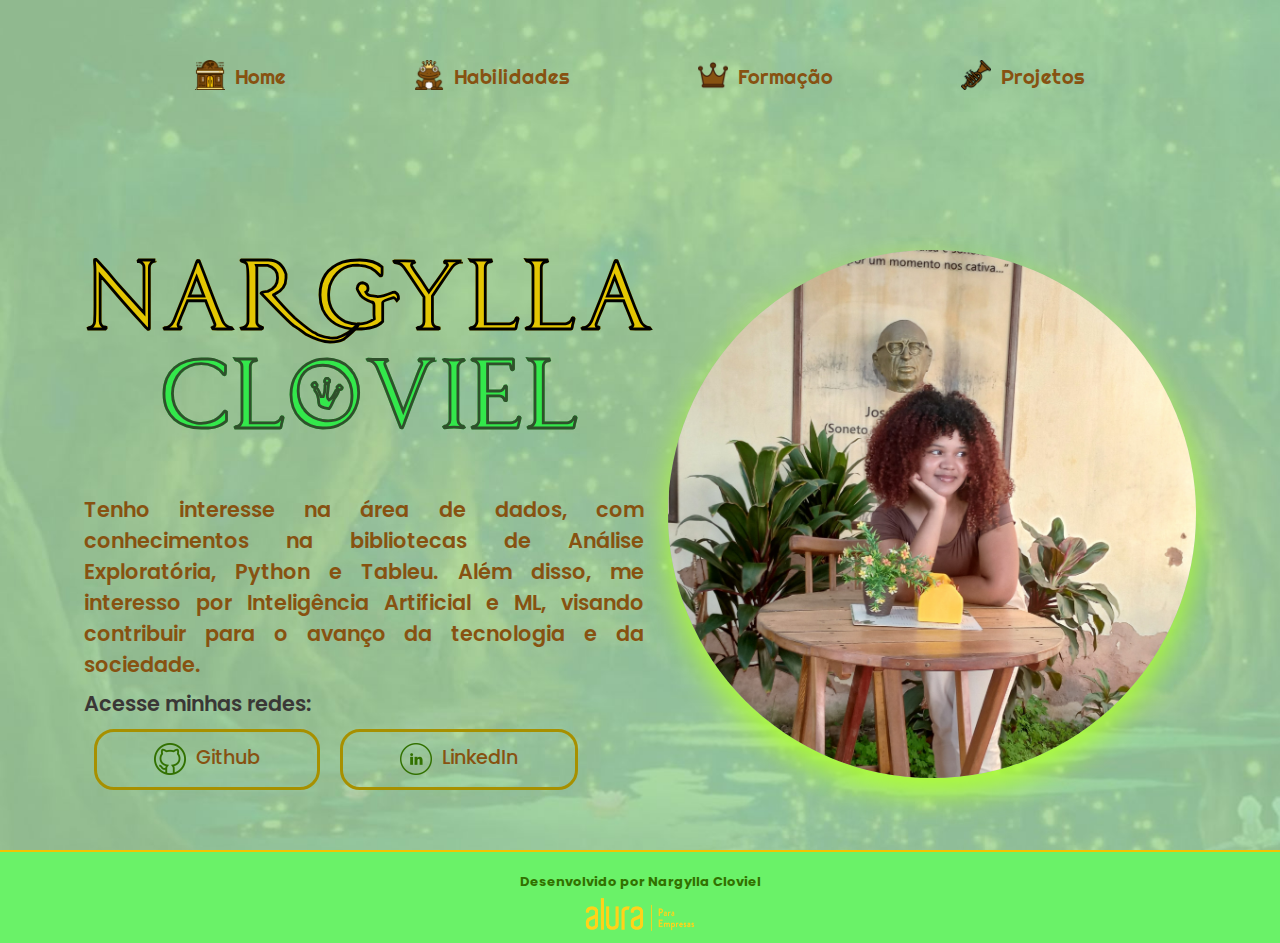
<file: index.html>
<!DOCTYPE html>
<html lang="pt-br">
<head>
    <meta charset="UTF-8">
    <meta name="viewport" content="width=device-width, initial-scale=1.0">
    <title>Portfolio Nargylla</title>
    <link rel="stylesheet" href="style.css">
</head>
<body class="body_home">
    <header>
        <section class="menu">
            <nav class="menu__links"> 
            <div class="menu__link">
                <img class="menu__link__img" src="img/restaurante.png" icone de restaurante">
                <a class="texto_cabecalho" href="index.html">Home</a>
            </div>
                <div class="menu__link">
                    <img  class="menu__link__img" src="img/sapo.png" alt="icone de sapo príncipe">
                    <a class="texto_cabecalho" href="habilidades.html">Habilidades</a>
                </div>
                <div class="menu__link">
                    <img  class="menu__link__img" src="img/coroa.png" alt="icone de coroa">
                    <a class="texto_cabecalho" href="formacao.html">Formação</a>
                </div>
                <div class="menu__link">
                    <img  class="menu__link__img" src="img/trompete.png" alt="icone de trompete">
                    <a class="texto_cabecalho" href="#">Projetos</a>
                </div>
                </nav>
        </section>
    </header>
    <main>
    <section class="principal">
        <div class="principal__conteudo">
            <div id="titulo">
            <h1 class="principal__titulo" id="nargylla">NARGYLLA</h1>
            <h1 class="principal__titulo" id="cloviel">CLOVIEL</h1>
            </div>
        <p class="principal__texto">Tenho interesse na área de dados, com conhecimentos na bibliotecas de 
            Análise Exploratória, Python e Tableu.  Além disso, me interesso por Inteligência Artificial e ML, 
            visando contribuir para o avanço da tecnologia e da sociedade.</p>
            
            <h3 id="chamada_redes">Acesse minhas redes:</h3>
            <div class="links">
               
                <div id="github">
                    <img src="img/github.png" width="32px" height="32px" alt="logo do github">
                    <a class="texto_link" href="https://github.com/NallaCloviel">Github</a>
                </div>
                <div id="linkedin">
                    <img src="img/linkedin.png" width="32px" height="32px" alt="logo do linkedin">
                    <a class="texto_link" href="https://www.linkedin.com/in/nargylla-cloviel/" >LinkedIn</a>
                </div> 
            </div>
        </div>
    <img class="foto-perfil" src="img/foto-perfil.jpg" alt="Foto de perfil de Nargylla Cloviel">
    </section>
    </main>
    <footer>
        <h4>Desenvolvido por Nargylla Cloviel</h4>
        <img src="img/logo-alura.png" width="110px" height="46px">
    </footer>
</body>

</html>
</file>
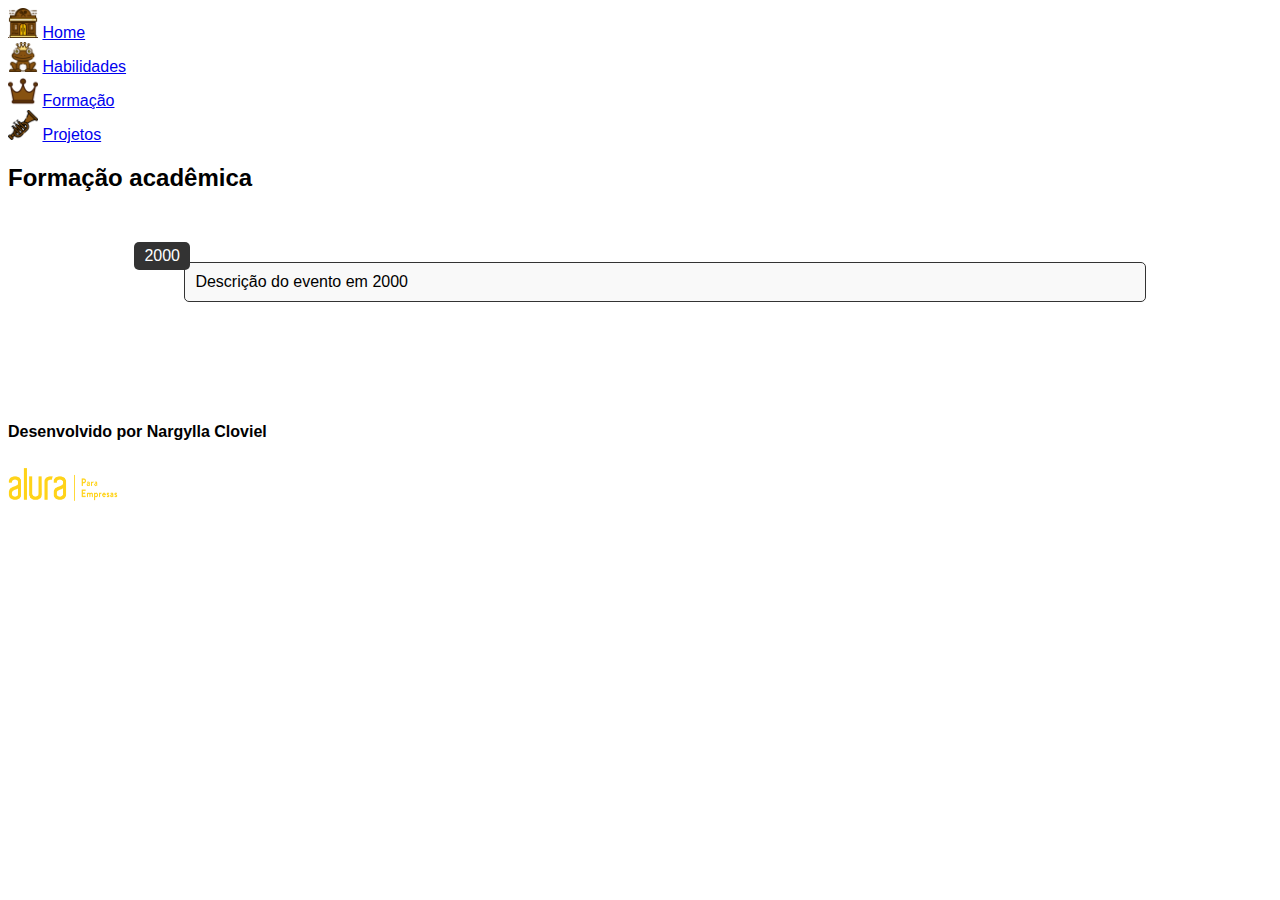
<file: formacao.html>
<!DOCTYPE html>
<html lang="pt-br">

<head>
    <meta charset="UTF-8">
    <meta name="viewport" content="width=device-width, initial-scale=1.0">
    <title>Portfolio Nargylla</title>
    <link rel="stylesheet" href="style-form.css">
</head>

<body class="body_habilidades">
    <section class="menu">
        <nav class="menu__links">
            <div class="menu__link">
                <img class="img-icon" src="img/restaurante.png" width="30px" height="30px" alt="icone de restaurante">
                <a class="texto_cabecalho" href="index.html">Home</a>
            </div>
            <div class="menu__link">
                <img class="img-icon" src="img/sapo.png" width="30px" height="30px" alt="icone de sapo príncipe">
                <a class="texto_cabecalho" href="habilidades.html">Habilidades</a>
            </div>
            <div class="menu__link">
                <img class="img-icon" src="img/coroa.png" width="30px" height="30px" alt="icone de coroa">
                <a class="texto_cabecalho" href="#">Formação</a>
            </div>
            <div class="menu__link">
                <img class="img-icon" src="img/trompete.png" width="30px" height="30px" alt="icone de trompete">
                <a class="texto_cabecalho" href="#">Projetos</a>
            </div>
        </nav>

        <section>
            <h2>Formação acadêmica</h2>
            <div class="ensinoMedio">
                <div class="timeline">
                    <div class="event">
                        <div class="event-date">2000</div>
                        <div class="event-description">Descrição do evento em 2000</div>
                    </div>
                    <!-- Adicione mais eventos conforme necessário -->
                </div>
            </div>
        </section>

        
    
    <footer>
        <h4>Desenvolvido por Nargylla Cloviel</h4>
        <img src="img/logo-alura.png" width="110px" height="46px">
    </footer>
</body>
</file>
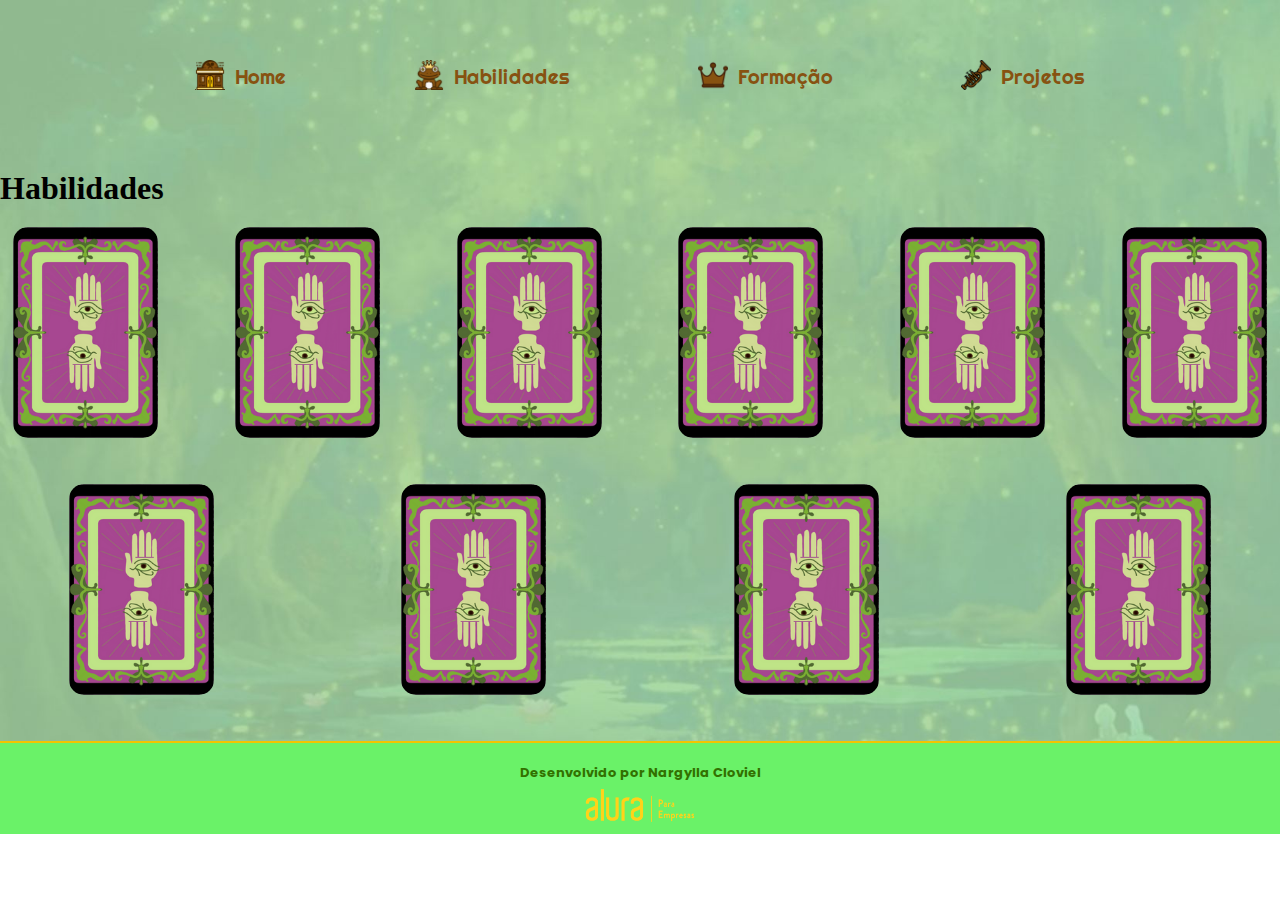
<file: habilidades.html>
<!DOCTYPE html>
<html lang="pt-br">

<head>
    <meta charset="UTF-8">
    <meta name="viewport" content="width=device-width, initial-scale=1.0">
    <title>Portfolio Nargylla</title>
    <link rel="stylesheet" href="style-hab.css">
</head>

<body class="body_habilidades">
    <section class="menu">
        <nav class="menu__links">
            <div class="menu__link">
                <img class="img-icon" src="img/restaurante.png" width="30px" height="30px" alt="icone de restaurante">
                <a class="texto_cabecalho" href="index.html">Home</a>
            </div>
            <div class="menu__link">
                <img class="img-icon" src="img/sapo.png" width="30px" height="30px" alt="icone de sapo príncipe">
                <a class="texto_cabecalho" href="habilidades.html">Habilidades</a>
            </div>
            <div class="menu__link">
                <img class="img-icon" src="img/coroa.png" width="30px" height="30px" alt="icone de coroa">
                <a class="texto_cabecalho" href="formacao.html">Formação</a>
            </div>
            <div class="menu__link">
                <img class="img-icon" src="img/trompete.png" width="30px" height="30px" alt="icone de trompete">
                <a class="texto_cabecalho" href="#">Projetos</a>
            </div>
        </nav>
    </section>
    <div>
        <h1 class="titulo">Habilidades</h1>
    </div>
    <section class="habilidades_principal">
        <div class="flip-card-container">

            <div class="flip-card">
                <div class="flip-card-inner">
                    <div class="flip-card-front">
                        <img class="img-carta" src="cartas-dr-facilier/carta-frente.png" alt="Carta do Dr facilier"
                            width:="307px" height="211">
                    </div>
                    <div class="flip-card-back">
                        <img class="img-carta" src="cartas-dr-facilier/carta-html.png" alt="Carta do Dr facilier"
                            width:="307px" height="211">
                    </div>
                </div>
            </div>

            <div class="flip-card">
                <div class="flip-card-inner">
                    <div class="flip-card-front">
                        <img class="img-carta" src="cartas-dr-facilier/carta-frente.png" alt="Carta do Dr facilier"
                            width:="307px" height="211">
                    </div>
                    <div class="flip-card-back">
                        <img class="img-carta" src="cartas-dr-facilier/carta-css.png" alt="Carta do Dr facilier"
                            width:="307px" height="211">
                    </div>
                </div>
            </div>

            <div class="flip-card">
                <div class="flip-card-inner">
                    <div class="flip-card-front">
                        <img class="img-carta" src="cartas-dr-facilier/carta-frente.png" alt="Carta do Dr facilier"
                            width:="307px" height="211">
                    </div>
                    <div class="flip-card-back">
                        <img class="img-carta" src="cartas-dr-facilier/carta-js.png" alt="Carta do Dr facilier"
                            width:="307px" height="211">
                    </div>
                </div>
            </div>

            <div class="flip-card">
                <div class="flip-card-inner">
                    <div class="flip-card-front">
                        <img class="img-carta" src="cartas-dr-facilier/carta-frente.png" alt="Carta do Dr facilier"
                            width:="307px" height="211">
                    </div>
                    <div class="flip-card-back">
                        <img class="img-carta" src="cartas-dr-facilier/carta-python.png" alt="Carta do Dr facilier"
                            width:="307px" height="211">
                    </div>
                </div>
            </div>

            <div class="flip-card">
                <div class="flip-card-inner">
                    <div class="flip-card-front">
                        <img class="img-carta" src="cartas-dr-facilier/carta-frente.png" alt="Carta do Dr facilier"
                            width:="307px" height="211">
                    </div>
                    <div class="flip-card-back">
                        <img class="img-carta" src="cartas-dr-facilier/carta-pandas.png" alt="Carta do Dr facilier"
                            width:="307px" height="211">
                    </div>
                </div>
            </div>

            <div class="flip-card">
                <div class="flip-card-inner">
                    <div class="flip-card-front">
                        <img class="img-carta" src="cartas-dr-facilier/carta-frente.png" alt="Carta do Dr facilier"
                            width:="307px" height="211">
                    </div>
                    <div class="flip-card-back">
                        <img class="img-carta" src="cartas-dr-facilier/cartas-numpy.png" alt="Carta do Dr facilier"
                            width:="307px" height="211">
                    </div>
                </div>
            </div>

            <div class="flip-card">
                <div class="flip-card-inner">
                    <div class="flip-card-front">
                        <img class="img-carta" src="cartas-dr-facilier/carta-frente.png" alt="Carta do Dr facilier"
                            width:="307px" height="211">
                    </div>
                    <div class="flip-card-back">
                        <img class="img-carta" src="cartas-dr-facilier/cartas-matplotli.png" alt="Carta do Dr facilier"
                            width:="307px" height="211">
                    </div>
                </div>
            </div>

            <div class="flip-card">
                <div class="flip-card-inner">
                    <div class="flip-card-front">
                        <img class="img-carta" src="cartas-dr-facilier/carta-frente.png" alt="Carta do Dr facilier"
                            width:="307px" height="211">
                    </div>
                    <div class="flip-card-back">
                        <img class="img-carta" src="cartas-dr-facilier/carta-tableau.png" alt="Carta do Dr facilier"
                            width:="307px" height="211">
                    </div>
                </div>
            </div>

            <div class="flip-card">
                <div class="flip-card-inner">
                    <div class="flip-card-front">
                        <img class="img-carta" src="cartas-dr-facilier/carta-frente.png" alt="Carta do Dr facilier"
                            width:="307px" height="211">
                    </div>
                    <div class="flip-card-back">
                        <img class="img-carta" src="cartas-dr-facilier/carta-ingles.png" alt="Carta do Dr facilier"
                            width:="307px" height="211">
                    </div>
                </div>
            </div>

            <div class="flip-card">
                <div class="flip-card-inner">
                    <div class="flip-card-front">
                        <img class="img-carta" src="cartas-dr-facilier/carta-frente.png" alt="Carta do Dr facilier"
                            width:="307px" height="211">
                    </div>
                    <div class="flip-card-back">
                        <img class="img-carta" src="cartas-dr-facilier/carta-git-guthub.png" alt="Carta do Dr facilier"
                            width:="307px" height="211">
                    </div>
                </div>
            </div>

        </div>
    </section>
    <footer>
        <h4>Desenvolvido por Nargylla Cloviel</h4>
        <img src="img/logo-alura.png" width="110px" height="46px">
    </footer>
</body>
</file>
<file: style.css>
@import url('https://fonts.googleapis.com/css2?family=Borel&family=Righteous&family=Wix+Madefor+Text:ital,wght@0,400..800;1,400..800&display=swap');
@import url('https://fonts.googleapis.com/css2?family=Borel&family=Poppins:ital,wght@0,100;0,200;0,300;0,400;0,500;0,600;0,700;0,800;0,900;1,100;1,200;1,300;1,400;1,500;1,600;1,700;1,800;1,900&family=Righteous&family=Wix+Madefor+Text:ital,wght@0,400..800;1,400..800&display=swap');
@font-face {
    font-family: Princesa e o sapo;
    src: url("PrincesS AND THE FROG.ttf") format('truetype');
}

:root{
    --cor-de-fundo: #afe1ae;
    --cor-de-texto: #875211;
    --cor-cinza: #3a3736;
    --cor-footer: #6AF268;

    --fonte-cabecalho: 'Righteous', sans-serif;
    --fonte-principal: 'Poppins', sans-serif;
    --fonte-titulo: "Princesa e o sapo"
}
* {
    margin: 0;
    padding: 0;
    box-sizing: border-box;
}

body{
    background-image: url('img/background-princesa-sapo.jpg'); 
    height: 100%;
    background-repeat: no-repeat;
    background-size: cover;
}
.menu, .principal {
    padding: 60px 84px 0px;
}

.menu__links{
    display: flex;
    flex-direction: row;
    gap: 128px;
    justify-content: center;
}

.menu__link__img{
    width:30px;
    height: 30px;
}

.menu__link {
    display: flex;
    flex-direction: row;
    gap: 10px;
    align-items: flex-end;
}

.texto_cabecalho {
    font-family: var(--fonte-cabecalho);
    font-size: 1.25rem;
    color: #875211;
    text-decoration: none;
}

.principal {
    margin-top: 100px;
    display: flex;
    flex-direction: row;
    justify-content: space-between;
}

.principal__titulo {
    font-family: var(--fonte-titulo);
    font-size: 5.4rem;
    text-align: center;
}

#titulo {
    display: flex;
    flex-direction: column;
}

#nargylla {
    color: #e4c602;
    -webkit-text-stroke: 0.1px black; 
}

#cloviel {
    color: #33e84b;
    -webkit-text-stroke: 0.1px #2f502b;
}

.foto-perfil {
    border-radius: 50%;
    box-shadow: 0px 16px 33px greenyellow;
    width: 33rem;
    height: 33rem;
}

.principal__texto {
    padding-top: 8%;
    font-family: var(--fonte-principal);
    font-weight: 600;
    color: var(--cor-de-texto);
    font-size: 1.3rem;
    text-align: justify;
    width: 35rem;
    height: 11.25rem;
}

#chamada_redes {
    margin-top: 60px;
    font-family: var(--fonte-principal);
    color: var(--cor-cinza);
    font-size: 1.3rem;
    font-weight: 600;
}

.links {
    display: flex;
    flex-direction: row
}


#github, #linkedin {
    display: flex;
    flex-direction: row;
    
    gap: 0.625rem; 
    margin: 10px;
    font-size: 1.2rem;
    padding: 2% 10%;
    border-radius: 1.25rem;
    border: 3px solid #a79000;
    font-family: var(--fonte-principal);
    font-weight: 500;
}

#github:hover, #linkedin:hover{
    background-color: #fff;
    opacity: 0.5;
}

.texto_link {
    text-decoration: none;
    color: var(--cor-de-texto);
}


footer{
    
    display: flex;
    flex-direction: column;
    align-items: center;
    padding: 20px 0px 5px;
    margin-top: 50px;
    background-color: var(--cor-footer);
    font-family: var(--fonte-principal);
    font-size: 13px;
    color: #327100;
    border-top: 2px solid #F3C400;

    /* display: flex;
    flex-direction: column;
    align-items: center;
    position: fixed;
    bottom: 0;
    left: 0;
    width: 100%;
    padding: 15px 0px; 
    background-color: var(--cor-footer);
    font-family: var(--fonte-principal);
    font-size: 13px;
    color: #327100;
    border-top: 2px solid #F3C400; */
}

/*Para celular*/
@media screen and (max-width: 600px){
    .menu, .principal {
        margin: 0px;
    }
    
    .menu__links{
        margin-top: 30px;
        display: flex;
        flex-direction: column;
        gap: 10px;
        width:30px;
        height: 30px;
    }
    
    .menu__link__img{
        width:16px;
        height: 16px;
    }
    
    .texto_cabecalho {
        font-family: var(--fonte-cabecalho);
        font-size: 1.25rem;
        color: #875211;
        text-decoration: none;
    }
    
    .principal {
        margin-top: 100px;
        display: flex;
        flex-direction: column-reverse;
    }
    
    .principal__titulo {
        margin-top: 50px;
        font-family: var(--fonte-titulo);
        font-size: 4rem;
        text-align: center;
    }
    
    #cloviel {
        text-align: center;
        margin: 0;
        color: #33e84b;
        -webkit-text-stroke: 0.1px #2f502b;
    }
    
    .foto-perfil {
        border-radius: 50%;
        box-shadow: 0px 16px 33px greenyellow;
        width: 28rem;
        height: 28rem;
    }
    
    .principal__texto {
        padding-top: 8%;
        font-family: var(--fonte-principal);
        font-weight: 600;
        color: var(--cor-de-texto);
        font-size: 1.7rem;
        text-align: justify;
        width: 28rem;
        height: 100%;
    }
    
    #chamada_redes {
        margin-top: 60px;
        font-family: var(--fonte-principal);
        color: var(--cor-cinza);
        font-size: 1.5rem;
        width: 28rem;
        font-weight: 600;
    }

    footer{
        width: 120%
    }
}

@media screen and (max-width: px){

}
</file>
<file: style-form.css>
body {
    font-family: Arial, sans-serif;
}

.timeline {
    position: relative;
    padding: 50px 0;
    margin: 0 auto;
    width: 80%;
}

.event {
    position: relative;
    margin-bottom: 50px;
}

.event-date {
    position: absolute;
    top: -20px;
    left: 0;
    background-color: #333;
    color: #fff;
    padding: 5px 10px;
    border-radius: 5px;
}

.event-description {
    margin-left: 50px;
    padding: 10px;
    border: 1px solid #333;
    border-radius: 5px;
    background-color: #f9f9f9;
}
</file>
<file: style-hab.css>
@import url('https://fonts.googleapis.com/css2?family=Borel&family=Righteous&family=Wix+Madefor+Text:ital,wght@0,400..800;1,400..800&display=swap');
@import url('https://fonts.googleapis.com/css2?family=Borel&family=Poppins:ital,wght@0,100;0,200;0,300;0,400;0,500;0,600;0,700;0,800;0,900;1,100;1,200;1,300;1,400;1,500;1,600;1,700;1,800;1,900&family=Righteous&family=Wix+Madefor+Text:ital,wght@0,400..800;1,400..800&display=swap');
@font-face {
    font-family: Princesa e o sapo;
    src: url("PrincesS AND THE FROG.ttf") format('truetype');
}

:root{
    --cor-de-fundo: #afe1ae;
    --cor-de-texto: #875211;
    --cor-cinza: #3a3736;
    --cor-footer: #6AF268;

    --fonte-cabecalho: 'Righteous', sans-serif;
    --fonte-principal: 'Poppins', sans-serif;
    --fonte-titulo: "Princesa e o sapo"
}
* {
    margin: 0;
    padding: 0;
    box-sizing: border-box;
}

body{
    background-image: url('img/background-princesa-sapo.jpg'); 
    background-repeat: no-repeat;
    background-size: cover;
}
.menu, .principal {
    padding: 60px 84px 0px;
}

.menu__links{
    display: flex;
    flex-direction: row;
    gap: 128px;
    justify-content: center;
}

.menu__link__img{
    width:30px;
    height: 30px;
}

.menu__link {
    display: flex;
    flex-direction: row;
    gap: 10px;
    align-items: flex-end;
}

.texto_cabecalho {
    font-family: var(--fonte-cabecalho);
    font-size: 1.25rem;
    color: #875211;
    text-decoration: none;
}

.titulo{
    margin: 80px 0 20px;
}

.flip-card-container{
    display: flex;
    flex-wrap: wrap;
    gap: 50px;
  }

.flip-card {
    background-color: transparent;
    width: 160px;
    height: 207px;
    perspective: 1000px;
    flex-grow: 1;
  }

.img-carta{
    border-radius: 15px;
}
  

.flip-card-inner {
    position: relative;
    width: 100%;
    height: 100%;
    text-align: center;
    transition: transform 1.0s;
    transform-style: preserve-3d;
  }
  

.flip-card:hover .flip-card-inner {
    transform: rotateY(-180deg);
  }
  
.flip-card-front, .flip-card-back {
    position: absolute;
    width: 100%;
    height: 100%;
    -webkit-backface-visibility: hidden; 
    backface-visibility: hidden;
  }
  

.flip-card-back {
    transform: rotateY(180deg);
  }
  

footer{
    display: flex;
    flex-direction: column;
    align-items: center;
    padding: 20px 0px 5px;
    margin-top: 50px;
    background-color: var(--cor-footer);
    font-family: var(--fonte-principal);
    font-size: 13px;
    color: #327100;
    border-top: 2px solid #F3C400;
}
</file>
